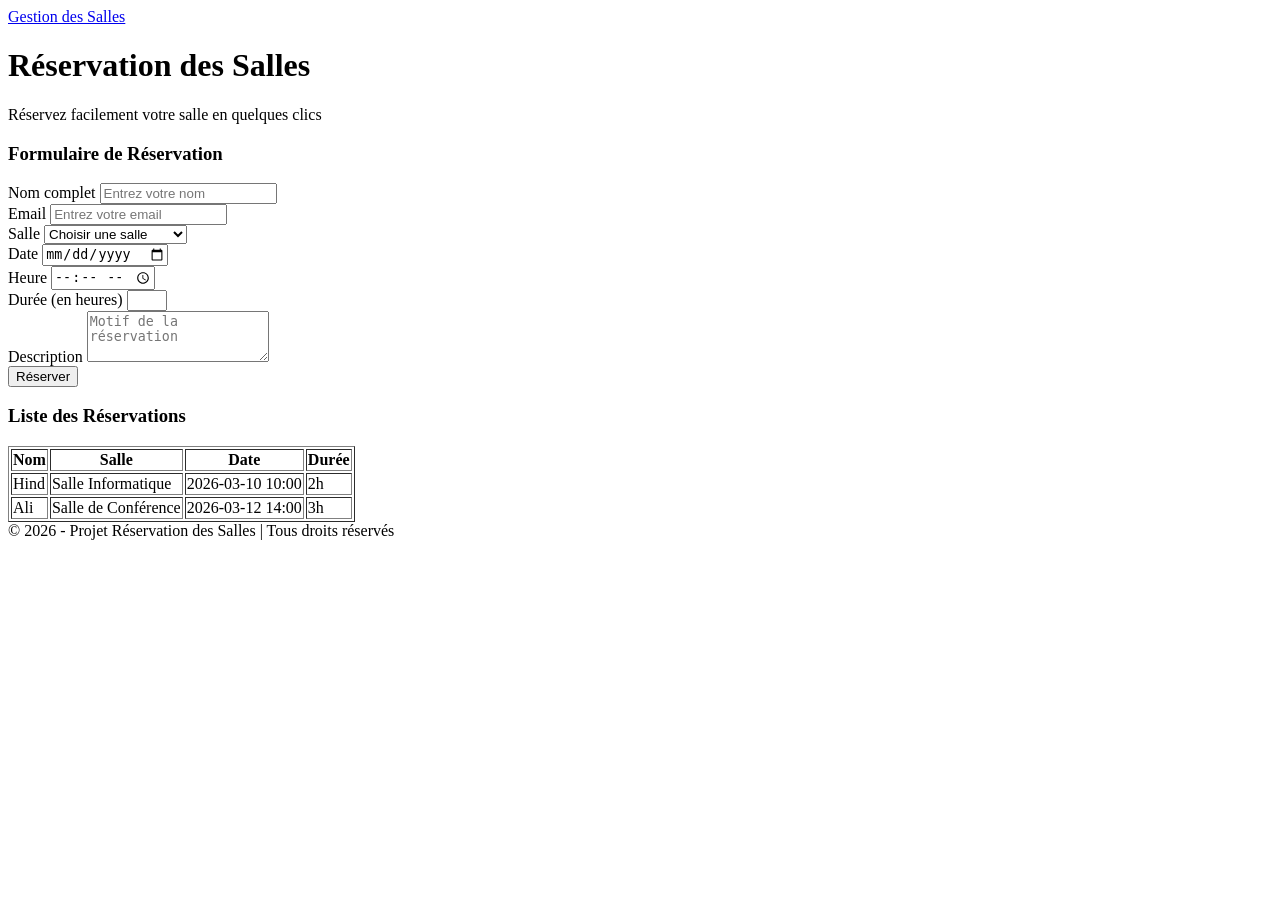
<file: projet.html>
<!DOCTYPE html>
<html lang="fr">
<head>
    <meta charset="UTF-8">
    <title>Réservation des Salles</title>
    <meta name="viewport" content="width=device-width, initial-scale=1">
</head>
<body>

<!-- Navbar -->
<nav>
    <div>
        <a href="#">Gestion des Salles</a>
    </div>
</nav>

<!-- Titre -->
<div>
    <h1>Réservation des Salles</h1>
    <p>Réservez facilement votre salle en quelques clics</p>
</div>

<!-- Formulaire -->
<div>
    <div>
        <div>
            <div>
                <h3>Formulaire de Réservation</h3>

                <form>
                    <div>
                        <div>
                            <label>Nom complet</label>
                            <input type="text" placeholder="Entrez votre nom" required>
                        </div>

                        <div>
                            <label>Email</label>
                            <input type="email" placeholder="Entrez votre email" required>
                        </div>
                    </div>

                    <div>
                        <label>Salle</label>
                        <select required>
                            <option selected disabled>Choisir une salle</option>
                            <option>Salle Informatique</option>
                            <option>Salle de Conférence</option>
                            <option>Salle de Réunion</option>
                            <option>Amphithéâtre</option>
                        </select>
                    </div>

                    <div>
                        <div>
                            <label>Date</label>
                            <input type="date" required>
                        </div>

                        <div>
                            <label>Heure</label>
                            <input type="time" required>
                        </div>
                    </div>

                    <div>
                        <label>Durée (en heures)</label>
                        <input type="number" min="1" max="8" required>
                    </div>

                    <div>
                        <label>Description</label>
                        <textarea rows="3" placeholder="Motif de la réservation"></textarea>
                    </div>

                    <div>
                        <button type="submit">Réserver</button>
                    </div>
                </form>

            </div>
        </div>
    </div>
</div>

<!-- Tableau des réservations -->
<h3>Liste des Réservations</h3>

<table border="1">
    <thead>
        <tr>
            <th>Nom</th>
            <th>Salle</th>
            <th>Date</th>
            <th>Durée</th>
        </tr>
    </thead>
    <tbody>
        <tr>
            <td>Hind</td>
            <td>Salle Informatique</td>
            <td>2026-03-10 10:00</td>
            <td>2h</td>
        </tr>
        <tr>
            <td>Ali</td>
            <td>Salle de Conférence</td>
            <td>2026-03-12 14:00</td>
            <td>3h</td>
        </tr>
    </tbody>
</table>
<!-- Footer -->
<div>
    © 2026 - Projet Réservation des Salles | Tous droits réservés
</div>

</body>
</html>
</file>
